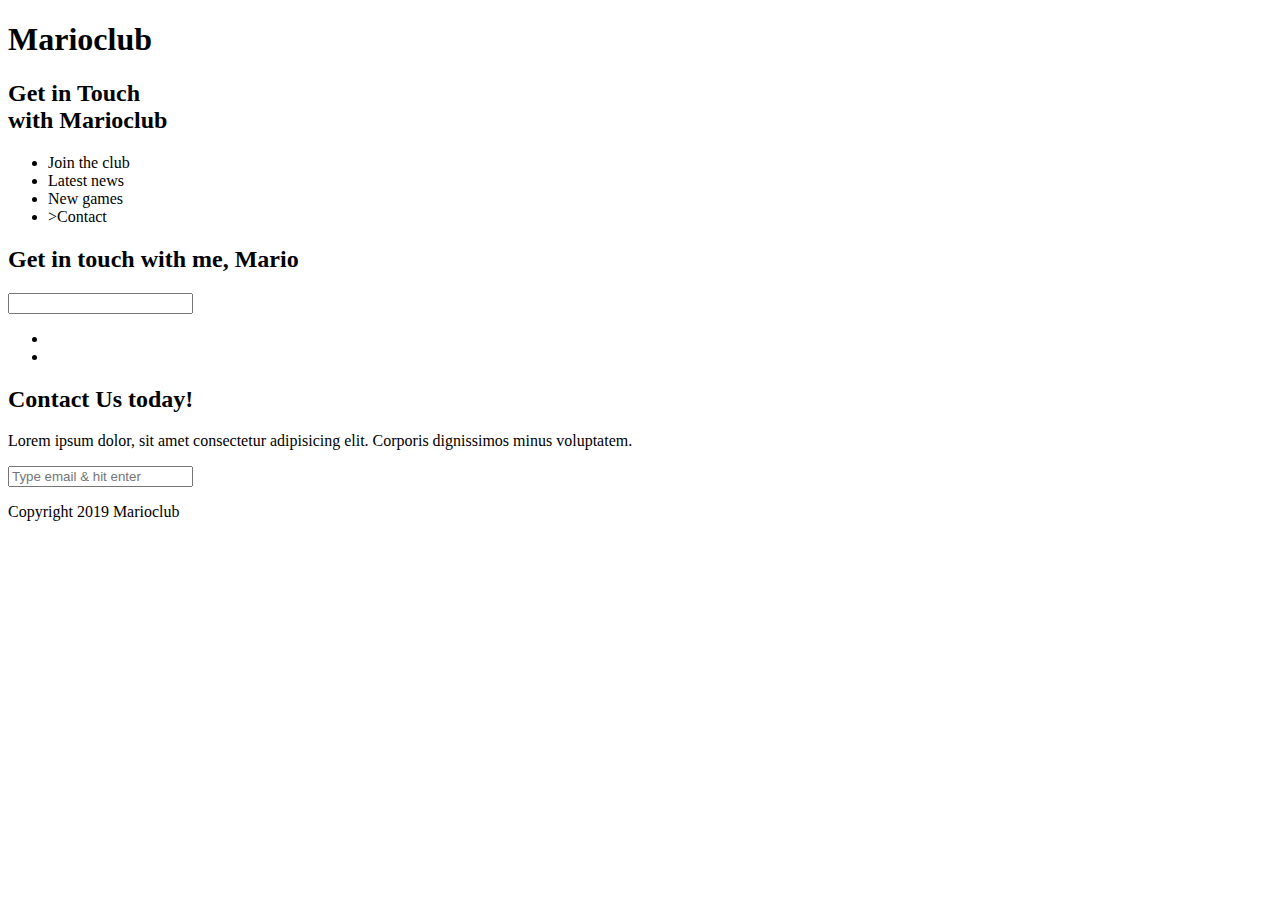
<file: html-and-css-crash-exercise-master/contact.html.html>
<!DOCTYPE html>
<html lang="en">

<head>
    <meta name="viewport" content="width=device-width, initial-scale=1.0">
    <!--- Write the correct path to the favicon.ico inside the href attribute below --->
    <link rel="shortcut icon" href="" type="image/x-icon">

    <!--- Write the correct path to the favicon.ico inside the href attribute below --->
    <link rel="icon" href="" type="image/x-icon">

    <!--- Add a link to stylesheet --->
    <title>Marioclub Contact</title>
</head>

<body>
    <header>
        <!--- Convert h1 tag into a clickable link that opens the landingpage - index.html --->
        <h1>Marioclub</h1>
    </header>
    <section class="banner">
        <!--- Add a image tag that displays banner.jpg and add an alt-attribute with following text "marioclub welcome banner"  --->

        <div class="welcome">
            <h2>Get in Touch<br><span>with Marioclub</span></h2>
        </div>
    </section>
    <nav class="main-nav">
        <ul>
            <!--- Add a link around the <li>Join the club</li> tag that refers to index.html --->
            <li>Join the club</li>
            <!--- Add a link tag around the <li>Lastest news</li> tag that refers to news.html --->
            <li>Latest news</li>
            <!--- Add a link tag around the <li>New games</li> tag that refers to games.html  --->
            <li>New games</li>
            <!--- Add a link tag around the <li>Contact</li> tag that refers to contact.html and inside the link tag add a class attribute named "join" --->
            <li>>Contact</li>
        </ul>
    </nav>
    <main>
        <article>
            <h2>Get in touch with me, Mario</h2>
            <form>
                <!--- Add a form input tag that accepts text as input type and with a placeholder attribute that contains following text "Type Firstname", and a name attribute "fname" and finally with a required attribute --->

                <!--- Add a form input tag that accepts text as input type and with a placeholder attribute that contains following text "Type Lastname", and a name attribute "lname" and finally with a required attribute --->

                <!--- Add a break HTML tag --->

                <!--- Add a form input tag that accepts email as input type with a placeholder attribute that contains following text "Type Email", and a name attribute "mail" and finally with a required attribute --->

                <input list="countries" name="country" id="country">
                <datalist id="countries">
                    <option value="Albania">
                    <option value="Austria">
                    <option value="Belarus">
                    <option value="Belgium">
                    <option value="Bosnia">
                    <option value="Bulgaria">
                    <option value="Croatia">
                    <option value="Czech Republic">
                    <option value="Denmark">
                    <option value="Finland">
                    <option value="France">
                    <option value="Georgia">
                    <option value="Germany">
                    <option value="Greece">
                    <option value="Hungary">
                    <option value="Ireland">
                    <option value="Italy">
                    <option value="Kazakhstan">
                    <option value="Lithuania">
                    <option value="Netherlands">
                    <option value="Norway">
                    <option value="Poland">
                    <option value="Portugal">
                    <option value="Romania">
                    <option value="Russia">
                    <option value="Serbia">
                    <option value="Slovakia">
                    <option value="Spain">
                    <option value="Turkey">
                    <option value="Sweden">
                    <option value="Switzerland">
                    <option value="Ukraine">
                    <option value="United Kingdom">
                </datalist>
                <br />
                <!--- Add a form textarea tag with a name attribute "question" and set the rows attribute equal to number "4" and set the cols attribute equal to "40" and finally add a placeholder attribute with following text "Ask a question" --->



                <!--- Add a form input type submit-button which submits all form values to a form-handler and finally add a value attribute with following text "Get in Touch" --->


            </form>
        </article>
        <ul class="images">
            <!--- Add an image tag inside <li> tag that displays image "thumb-1.jpg" and add an alt-attribute with following text "mario thumbnail 1 --->
            <li></li>
            <!--- Add an image tag inside <li> tag that displays image "thumb-2.jpg" and add an alt-attribute with following text "mario thumbnail 2 --->
            <li></li>
        </ul>
    </main>
    <section class="join">
        <h2>Contact Us today!</h2>
        <p>Lorem ipsum dolor, sit amet consectetur adipisicing elit. Corporis dignissimos minus voluptatem.</p>
        <form>
            <input type="email" name="email" placeholder="Type email & hit enter" required>
        </form>

    </section>
    <footer>
        <p class="copyright">Copyright 2019 Marioclub</p>
    </footer>
</body>

</html>
</file>
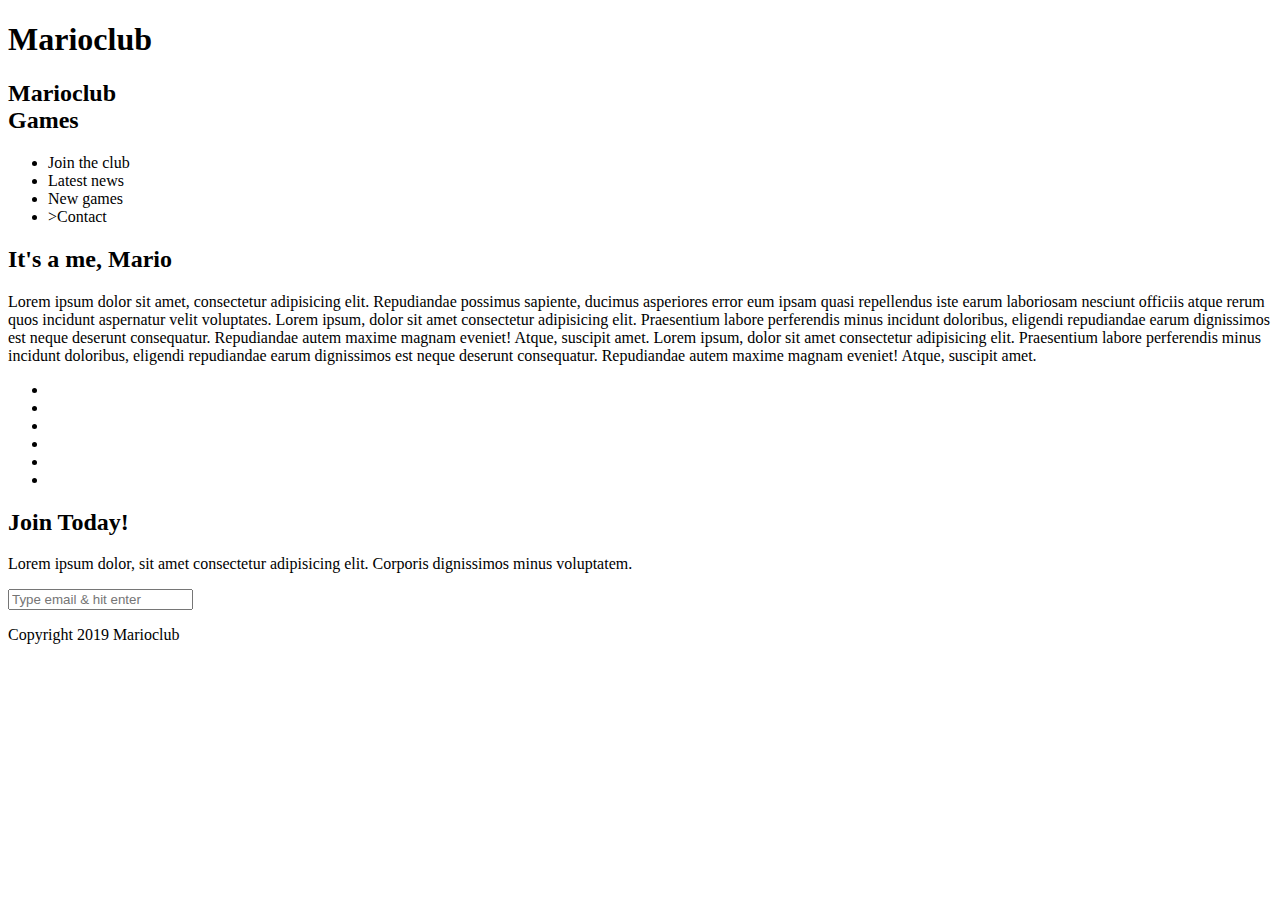
<file: html-and-css-crash-exercise-master/games.html.html>
<!DOCTYPE html>
<html lang="en">

<head>
    <meta name="viewport" content="width=device-width, initial-scale=1.0">
    <!--- Write the correct path to the favicon.ico inside the href attribute below --->
    <link rel="shortcut icon" href="" type="image/x-icon">

    <!--- Write the correct path to the favicon.ico inside the href attribute below --->
    <link rel="icon" href="" type="image/x-icon">

    <!--- Add a link to stylesheet --->
    <title>Marioclub Games</title>
</head>

<body>
    <header>
        <!--- Convert h1 tag into a clickable link that opens the landingpage - index.html --->
        <h1>Marioclub</h1>
    </header>
    <section class="banner">
        <!--- Add a image tag that displays banner.jpg and add an alt-attribute with following text "marioclub welcome banner"  --->

        <div class="welcome">
            <h2>Marioclub<br><span>Games</span></h2>
        </div>
    </section>
    <nav class="main-nav">
        <ul>
            <!--- Add a link around the <li>Join the club</li> tag that refers to index.html --->
            <li>Join the club</li>
            <!--- Add a link tag around the <li>Lastest news</li> tag that refers to news.html --->
            <li>Latest news</li>
            <!--- Add a link tag around the <li>New games</li> tag that refers to games.html and inside the link tag add a class attribute named "join" --->
            <li>New games</li>
            <!--- Add a link tag around the <li>Contact</li> tag that refers to contact.html  --->
            <li>>Contact</li>
        </ul>
    </nav>
    <main>
        <article>
            <h2>It's a me, Mario</h2>
            <p>Lorem ipsum dolor sit amet, consectetur adipisicing elit. Repudiandae possimus sapiente, ducimus asperiores error eum ipsam quasi repellendus iste earum laboriosam nesciunt officiis atque rerum quos incidunt aspernatur velit voluptates. Lorem ipsum, dolor sit amet consectetur adipisicing elit. Praesentium labore perferendis minus incidunt doloribus, eligendi repudiandae earum dignissimos est neque deserunt consequatur. Repudiandae autem maxime magnam eveniet! Atque, suscipit amet. Lorem ipsum, dolor sit amet consectetur adipisicing elit. Praesentium labore perferendis minus incidunt doloribus, eligendi repudiandae earum dignissimos est neque deserunt consequatur. Repudiandae autem maxime magnam eveniet! Atque, suscipit amet.</p>
        </article>
        <ul class="images">
            <li class="coverimage">
                <!--- Add an image tag inside <li> tag that displays image "thumb-1.jpg" and add an alt-attribute with following text "mario thumbnail 1 --->

            </li>
            <li class="coverimage">
                <!--- Add an image tag inside <li> tag that displays image "thumb-2.jpg" and add an alt-attribute with following text "mario thumbnail 2 --->

            </li>
            <li class="coverimage">
                <!--- Add an image tag inside <li> tag that displays image "thumb-3.jpg" and add an alt-attribute with following text "mario thumbnail 3 --->

            </li>
            <li class="coverimage">
                <!--- Add an image tag inside <li> tag that displays image "thumb-4.jpg" and add an alt-attribute with following text "mario thumbnail 4 --->

            </li>
            <li class="coverimage">
                <!--- Add an image tag inside <li> tag that displays image "thumb-5.jpg" and add an alt-attribute with following text "mario thumbnail 5 --->

            </li>
            <li class="coverimage">
                <!--- Add an image tag inside <li> tag that displays image "thumb-6.jpg" and add an alt-attribute with following text "mario thumbnail 6 --->

            </li>
        </ul>
    </main>
    <section class="join">
        <h2>Join Today!</h2>
        <p>Lorem ipsum dolor, sit amet consectetur adipisicing elit. Corporis dignissimos minus voluptatem.</p>
        <form>
            <input type="email" name="email" placeholder="Type email & hit enter" required>
        </form>
    </section>
    <footer>
        <p class="copyright">Copyright 2019 Marioclub</p>
    </footer>
</body>

</html>
</file>
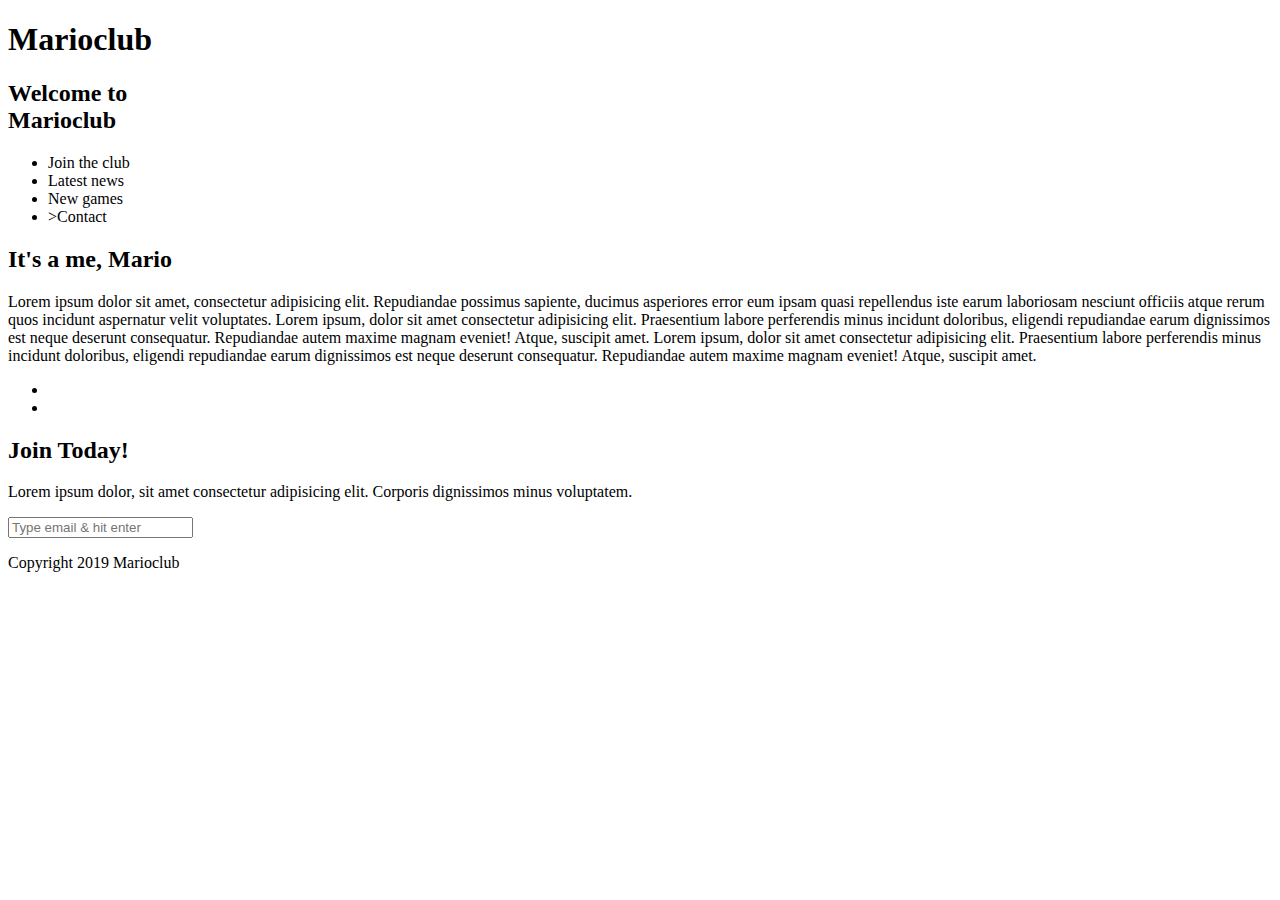
<file: html-and-css-crash-exercise-master/index.html.html>
<!DOCTYPE html>
<html lang="en">

<head>
    <meta name="viewport" content="width=device-width, initial-scale=1.0">
    <!--- Write the correct path to the favicon.ico inside the href attribute below --->
    <link rel="shortcut icon" href="" type="image/x-icon">

    <!--- Write the correct path to the favicon.ico inside the href attribute below --->
    <link rel="icon" href="" type="image/x-icon">

    <!--- Add a link to stylesheet --->
    <title>Marioclub</title>
</head>

<body>
    <header>
        <!--- Convert h1 tag into a clickable link that opens the landingpage - index.html --->
        <h1>Marioclub</h1>
    </header>
    <section class="banner">
        <!--- Add a image tag that displays banner.jpg and add an alt attribute with following text "marioclub welcome banner"  --->
        <div class="welcome">
            <h2>Welcome to <br><span>Marioclub</span></h2>
        </div>
    </section>
    <nav class="main-nav">
        <ul>
            <!--- Add a link around the <li>Join the club</li> tag that refers to index.html and inside the link tag add a class attribute named "join" --->
            <li>Join the club</li>
            <!--- Add a link tag around the <li>Lastest news</li> tag that refers to news.html --->
            <li>Latest news</li>
            <!--- Add a link tag around the <li>New games</li> tag that refers to games.html --->
            <li>New games</li>
            <!--- Add a link tag around the <li>Contact</li> tag that refers to contact.html --->
            <li>>Contact</li>
        </ul>
    </nav>
    <main>
        <article>
            <h2>It's a me, Mario</h2>
            <p>Lorem ipsum dolor sit amet, consectetur adipisicing elit. Repudiandae possimus sapiente, ducimus asperiores error eum ipsam quasi repellendus iste earum laboriosam nesciunt officiis atque rerum quos incidunt aspernatur velit voluptates. Lorem ipsum, dolor sit amet consectetur adipisicing elit. Praesentium labore perferendis minus incidunt doloribus, eligendi repudiandae earum dignissimos est neque deserunt consequatur. Repudiandae autem maxime magnam eveniet! Atque, suscipit amet. Lorem ipsum, dolor sit amet consectetur adipisicing elit. Praesentium labore perferendis minus incidunt doloribus, eligendi repudiandae earum dignissimos est neque deserunt consequatur. Repudiandae autem maxime magnam eveniet! Atque, suscipit amet.</p>
        </article>
        <ul class="images">
            <!--- Add an image tag inside <li> tag that displays image "thumb-1.jpg" and add an alt attribute with following text "mario thumbnail 1 --->
            <li></li>
            <!--- Add an image tag inside <li> tag that displays image "thumb-2.jpg" and add an alt attribute with following text "mario thumbnail 2 --->
            <li></li>
        </ul>
    </main>
    <section class="join">
        <h2>Join Today!</h2>
        <p>Lorem ipsum dolor, sit amet consectetur adipisicing elit. Corporis dignissimos minus voluptatem.</p>
        <form>
            <input type="email" name="email" placeholder="Type email & hit enter" required>
        </form>
    </section>
    <footer>
        <p class="copyright">Copyright 2019 Marioclub</p>
    </footer>
</body>

</html>
</file>
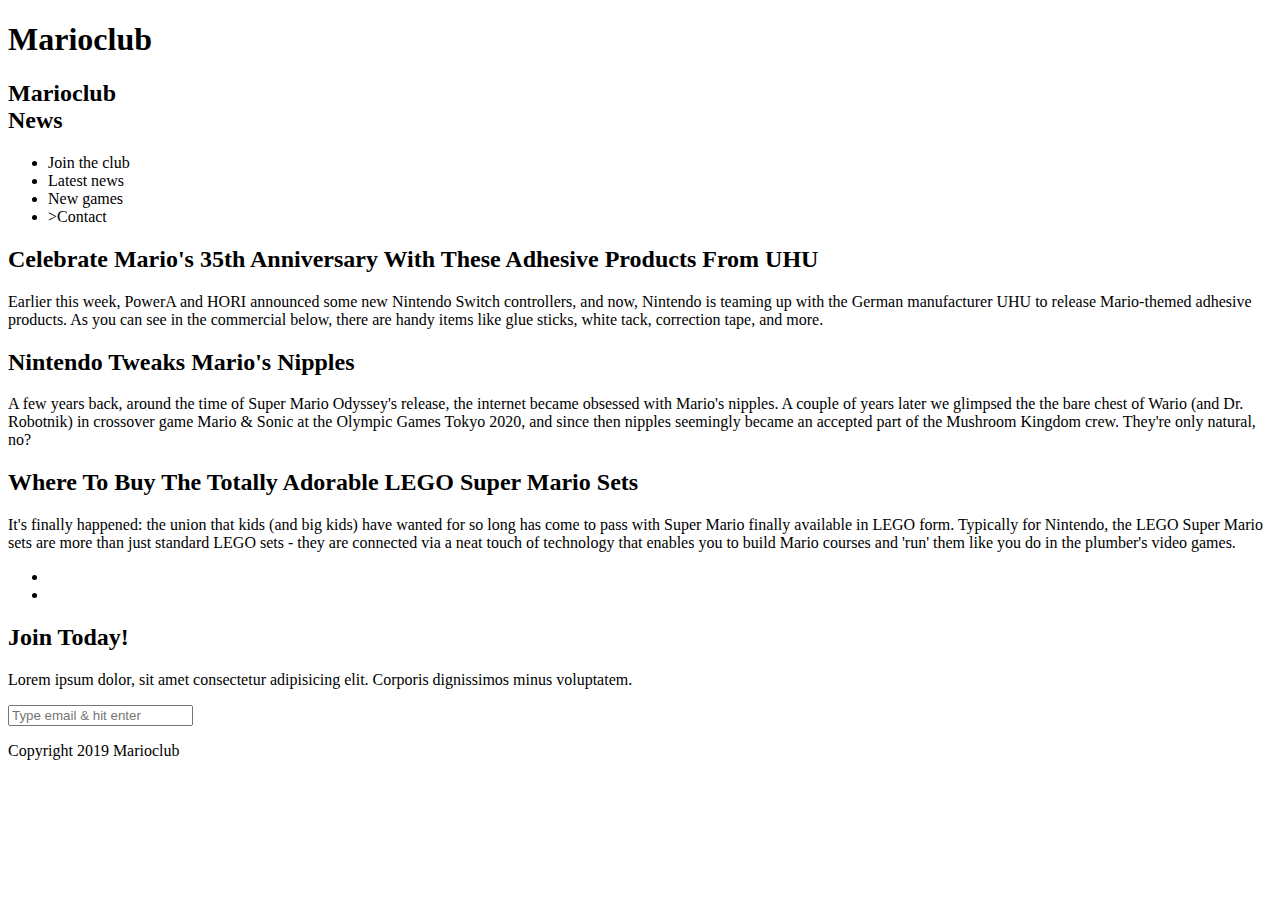
<file: html-and-css-crash-exercise-master/news.html.HTML>
<!DOCTYPE html>
<html lang="en">

<head>
    <meta name="viewport" content="width=device-width, initial-scale=1.0">
    <!--- Write the correct path to the favicon.ico inside the href attribute below --->
    <link rel="shortcut icon" href="" type="image/x-icon">

    <!--- Write the correct path to the favicon.ico inside the href attribute below --->
    <link rel="icon" href="" type="image/x-icon">

    <!--- Add a link to stylesheet --->
    <title>Marioclub News</title>
</head>

<body>
    <header>
        <!--- Convert h1 tag into a clickable link that opens the landingpage - index.html --->
        <h1>Marioclub</h1>
    </header>
    <section class="banner">
        <!--- Add a image tag that displays banner.jpg and add an alt attribute with following text "marioclub welcome banner"  --->

        <div class="welcome">
            <h2>Marioclub<br><span>News</span></h2>
        </div>
    </section>
    <nav class="main-nav">
        <ul>
            <!--- Add a link around the <li>Join the club</li> tag that refers to index.html --->
            <li>Join the club</li>
            <!--- Add a link tag around the <li>Lastest news</li> tag that refers to news.html and inside the link tag add a class attribute named "join" --->
            <li>Latest news</li>
            <!--- Add a link tag around the <li>New games</li> tag that refers to games.html --->
            <li>New games</li>
            <!--- Add a link tag around the <li>Contact</li> tag that refers to contact.html --->
            <li>>Contact</li>
        </ul>
    </nav>
    <main>
        <article>
            <h2>Celebrate Mario's 35th Anniversary With These Adhesive Products From UHU</h2>
            <p>Earlier this week, PowerA and HORI announced some new Nintendo Switch controllers, and now, Nintendo is teaming up with the German manufacturer UHU to release Mario-themed adhesive products. As you can see in the commercial below, there are handy items like glue sticks, white tack, correction tape, and more.</p>
        </article>
        <article>
            <h2> Nintendo Tweaks Mario's Nipples</h2>
            <p>A few years back, around the time of Super Mario Odyssey's release, the internet became obsessed with Mario's nipples. A couple of years later we glimpsed the the bare chest of Wario (and Dr. Robotnik) in crossover game Mario & Sonic at the Olympic Games Tokyo 2020, and since then nipples seemingly became an accepted part of the Mushroom Kingdom crew. They're only natural, no?</p>
        </article>
        <article>
            <h2>Where To Buy The Totally Adorable LEGO Super Mario Sets</h2>
            <p>It's finally happened: the union that kids (and big kids) have wanted for so long has come to pass with Super Mario finally available in LEGO form. Typically for Nintendo, the LEGO Super Mario sets are more than just standard LEGO sets - they are connected via a neat touch of technology that enables you to build Mario courses and 'run' them like you do in the plumber's video games.</p>
        </article>
        <ul class="images">
            <!--- Add a image tag inside <li> tag that displays image "thumb-1.jpg" and add an alt-attribute with following text "mario thumbnail 1 --->
            <li></li>
            <!--- Add a image tag inside <li> tag that displays image "thumb-2.jpg" and add an alt-attribute with following text "mario thumbnail 2 --->
            <li></li>
        </ul>
    </main>
    <section class="join">
        <h2>Join Today!</h2>
        <p>Lorem ipsum dolor, sit amet consectetur adipisicing elit. Corporis dignissimos minus voluptatem.</p>
        <form>
            <input type="email" name="email" placeholder="Type email & hit enter" required>
        </form>
    </section>
    <footer>
        <p class="copyright">Copyright 2019 Marioclub</p>
    </footer>
</body>

</html>
</file>
